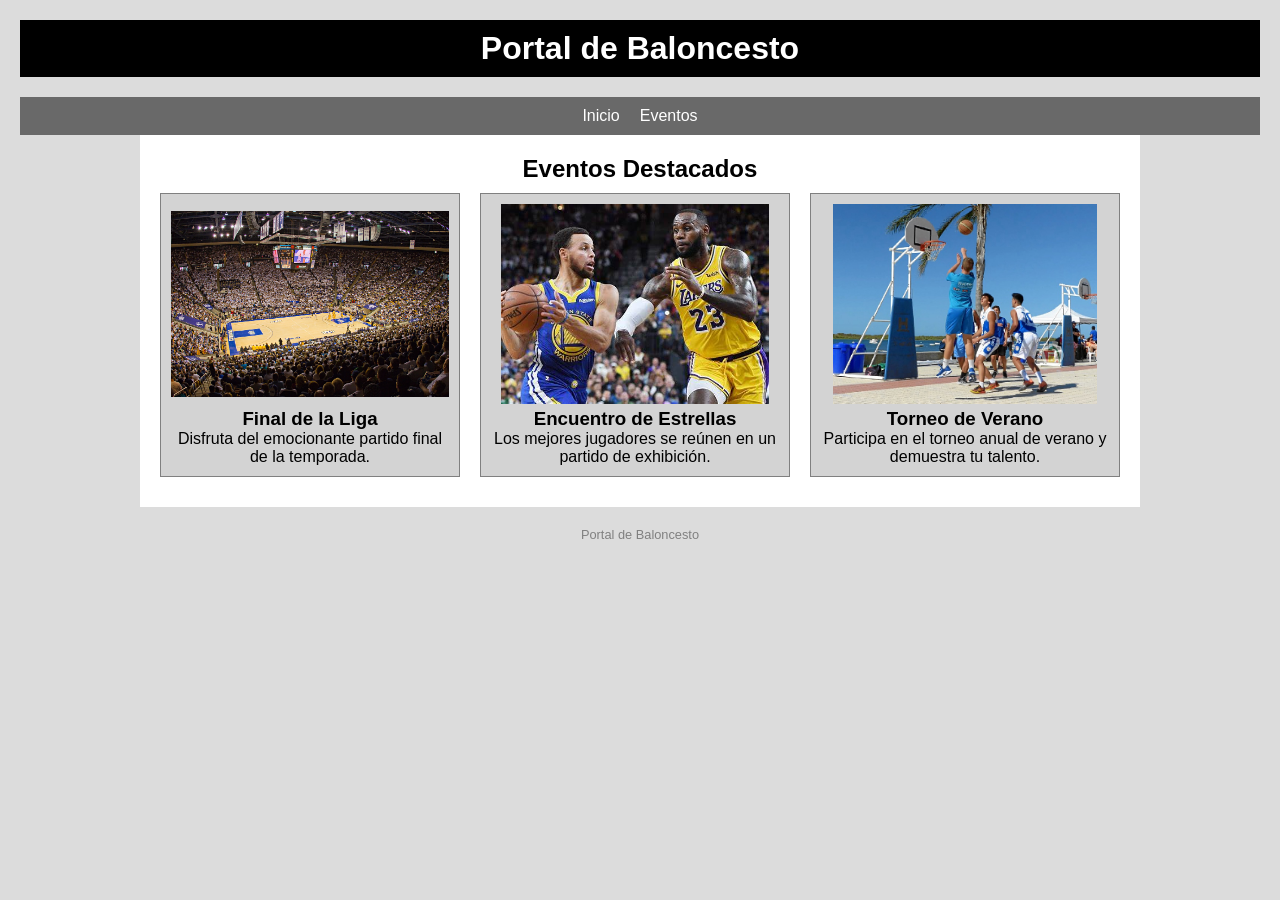
<file: lenguaje_de_marcas/Proyecto/index.html>
<!DOCTYPE html>
<html lang="es">
<head>
  <meta charset="UTF-8">
  <title>Portal de Baloncesto</title>
  <link rel="stylesheet" href="css/estilos.css">
</head>
<body>
  <header>
    <h1>Portal de Baloncesto</h1>
  </header>
  
  <nav>
    <ul>
      <li><a href="index.html">Inicio</a></li>
      <li><a href="eventos.html">Eventos</a></li>
    </ul>
  </nav>
  
  <main>
    <h2 align="center">Eventos Destacados</h2>
    <section id="carrusel">
      <article class="evento">
        <img src="recursos/foto_pabellon.jpg" alt="Imagen del partido final">
        <h3>Final de la Liga</h3>
        <p>Disfruta del emocionante partido final de la temporada.</p>
      </article>
      <article class="evento">
        <img src="recursos/foto_jugadores.jpg" alt="Imagen del encuentro de estrellas">
        <h3>Encuentro de Estrellas</h3>
        <p>Los mejores jugadores se reúnen en un partido de exhibición.</p>
      </article>
      <article class="evento">
        <img src="recursos/foto_torneo_verano.jpg" alt="Imagen del torneo de verano">
        <h3>Torneo de Verano</h3>
        <p>Participa en el torneo anual de verano y demuestra tu talento.</p>
      </article>
    </section>
  </main>
  
  <footer>
    <p>Portal de Baloncesto</p>
  </footer>
</body>
</html>
</file>
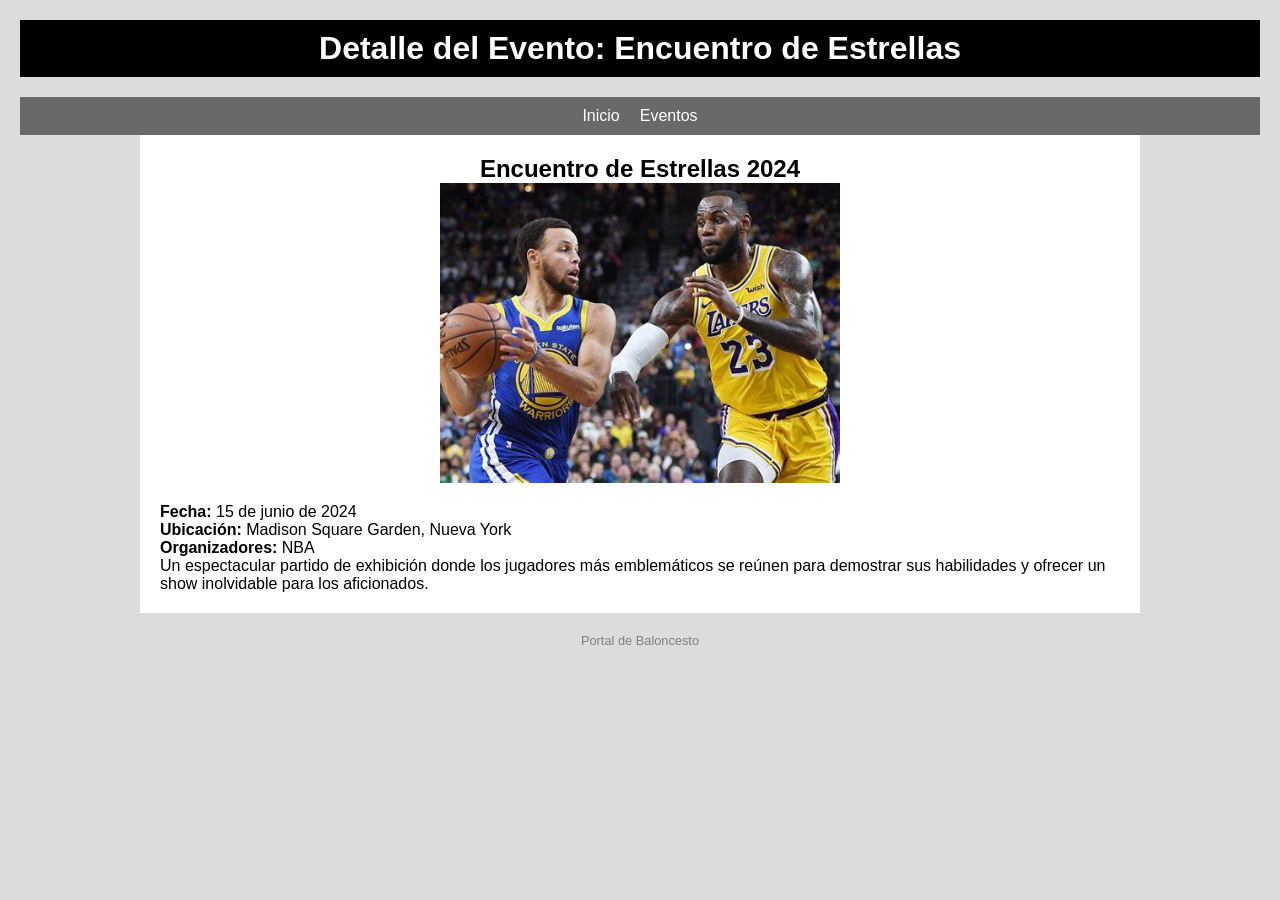
<file: lenguaje_de_marcas/Proyecto/detalle_estrellas.html>
<!DOCTYPE html>
<html lang="es">
<head>
  <meta charset="UTF-8">
  <title>Detalle del Evento - Encuentro de Estrellas</title>
  <link rel="stylesheet" href="css/estilos.css">
</head>
<body>
  <header>
    <h1>Detalle del Evento: Encuentro de Estrellas</h1>
  </header>
  
  <nav>
    <ul>
      <li><a href="index.html">Inicio</a></li>
      <li><a href="eventos.html">Eventos</a></li>
    </ul>
  </nav>
  
  <main>
    <article>
      <h2>Encuentro de Estrellas 2024</h2>
      <img class="imagen-detalle" src="recursos/foto_jugadores.jpg" alt="Imagen del encuentro de estrellas">
      <p><strong>Fecha:</strong> 15 de junio de 2024</p>
      <p><strong>Ubicación:</strong> Madison Square Garden, Nueva York</p>
      <p><strong>Organizadores:</strong> NBA</p>
      <p>
        Un espectacular partido de exhibición donde los jugadores más emblemáticos se reúnen para demostrar sus habilidades 
        y ofrecer un show inolvidable para los aficionados.
      </p>
    </article>
  </main>
  
  <footer>
    <p>Portal de Baloncesto</p>
  </footer>
</body>
</html>
</file>
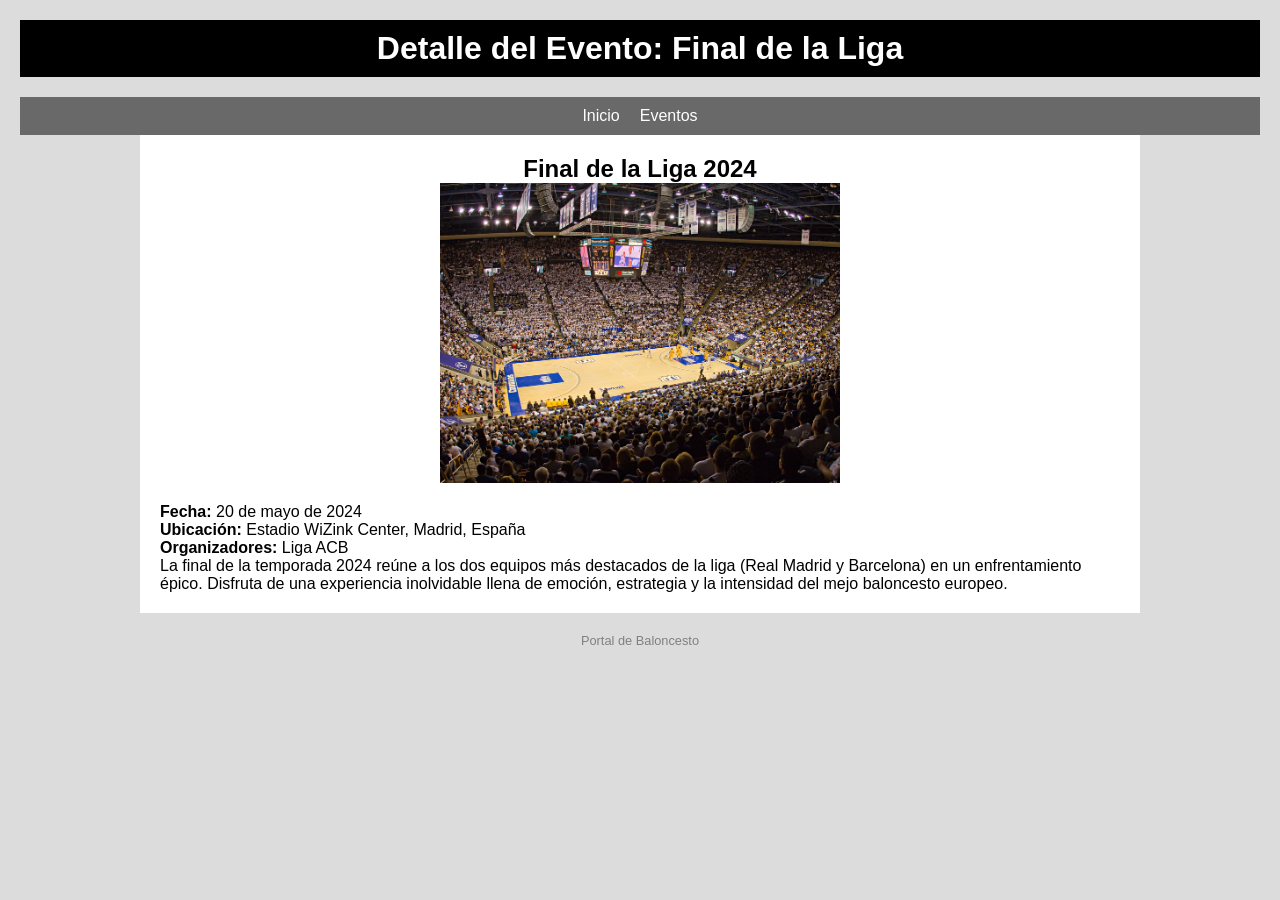
<file: lenguaje_de_marcas/Proyecto/detalle_final.html>
<!DOCTYPE html>
<html lang="es">
<head>
  <meta charset="UTF-8">
  <title>Detalle del Evento - Final de la Liga</title>
  <link rel="stylesheet" href="css/estilos.css">
</head>
<body>
  <header>
    <h1>Detalle del Evento: Final de la Liga</h1>
  </header>
  
  <nav>
    <ul>
      <li><a href="index.html">Inicio</a></li>
      <li><a href="eventos.html">Eventos</a></li>
    </ul>
  </nav>
  
  <main>
    <article>
      <h2>Final de la Liga 2024</h2>
      <img class="imagen-detalle" src="recursos/foto_pabellon.jpg" alt="Imagen del partido final">
      <p><strong>Fecha:</strong> 20 de mayo de 2024</p>
      <p><strong>Ubicación:</strong> Estadio WiZink Center, Madrid, España</p>
      <p><strong>Organizadores:</strong> Liga ACB</p>
      <p>
        La final de la temporada 2024 reúne a los dos equipos más destacados de la liga (Real Madrid y Barcelona) en un enfrentamiento épico. 
        Disfruta de una experiencia inolvidable llena de emoción, estrategia y la intensidad del mejo baloncesto europeo.
      </p>
    </article>
  </main>
  
  <footer>
    <p>Portal de Baloncesto</p>
  </footer>
</body>
</html>
</file>
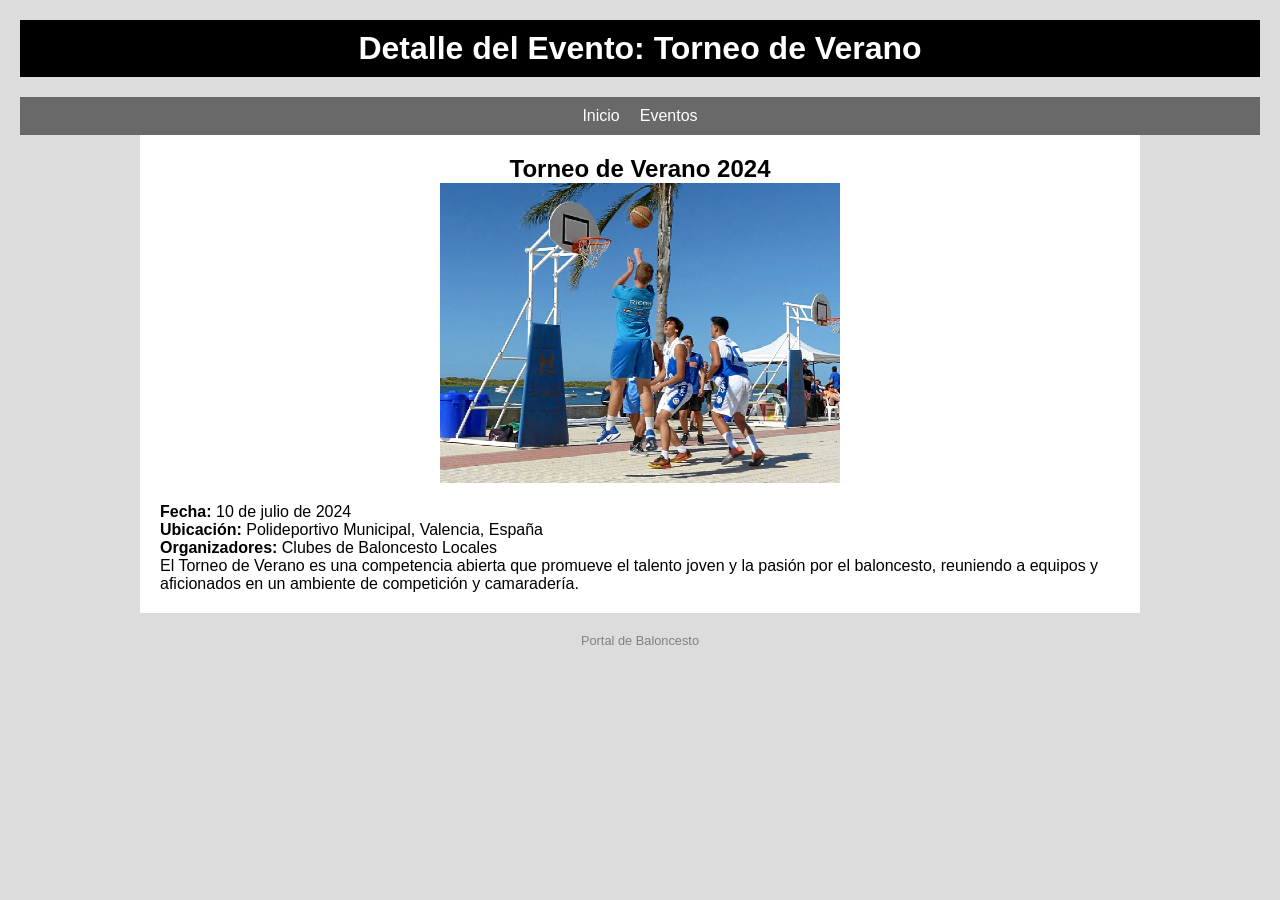
<file: lenguaje_de_marcas/Proyecto/detalle_torneo.html>
<!DOCTYPE html>
<html lang="es">
<head>
  <meta charset="UTF-8">
  <title>Detalle del Evento - Torneo de Verano</title>
  <link rel="stylesheet" href="css/estilos.css">
</head>
<body>
  <header>
    <h1>Detalle del Evento: Torneo de Verano</h1>
  </header>
  
  <nav>
    <ul>
      <li><a href="index.html">Inicio</a></li>
      <li><a href="eventos.html">Eventos</a></li>
    </ul>
  </nav>
  
  <main>
    <article>
      <h2>Torneo de Verano 2024</h2>
      <img class="imagen-detalle" src="recursos/foto_torneo_verano.jpg" alt="Imagen del torneo de verano">
      <p><strong>Fecha:</strong> 10 de julio de 2024</p>
      <p><strong>Ubicación:</strong> Polideportivo Municipal, Valencia, España</p>
      <p><strong>Organizadores:</strong> Clubes de Baloncesto Locales</p>
      <p>
        El Torneo de Verano es una competencia abierta que promueve el talento joven y la pasión por el baloncesto, 
        reuniendo a equipos y aficionados en un ambiente de competición y camaradería.
      </p>
    </article>
  </main>
  
  <footer>
    <p>Portal de Baloncesto</p>
  </footer>
</body>
</html>
</file>
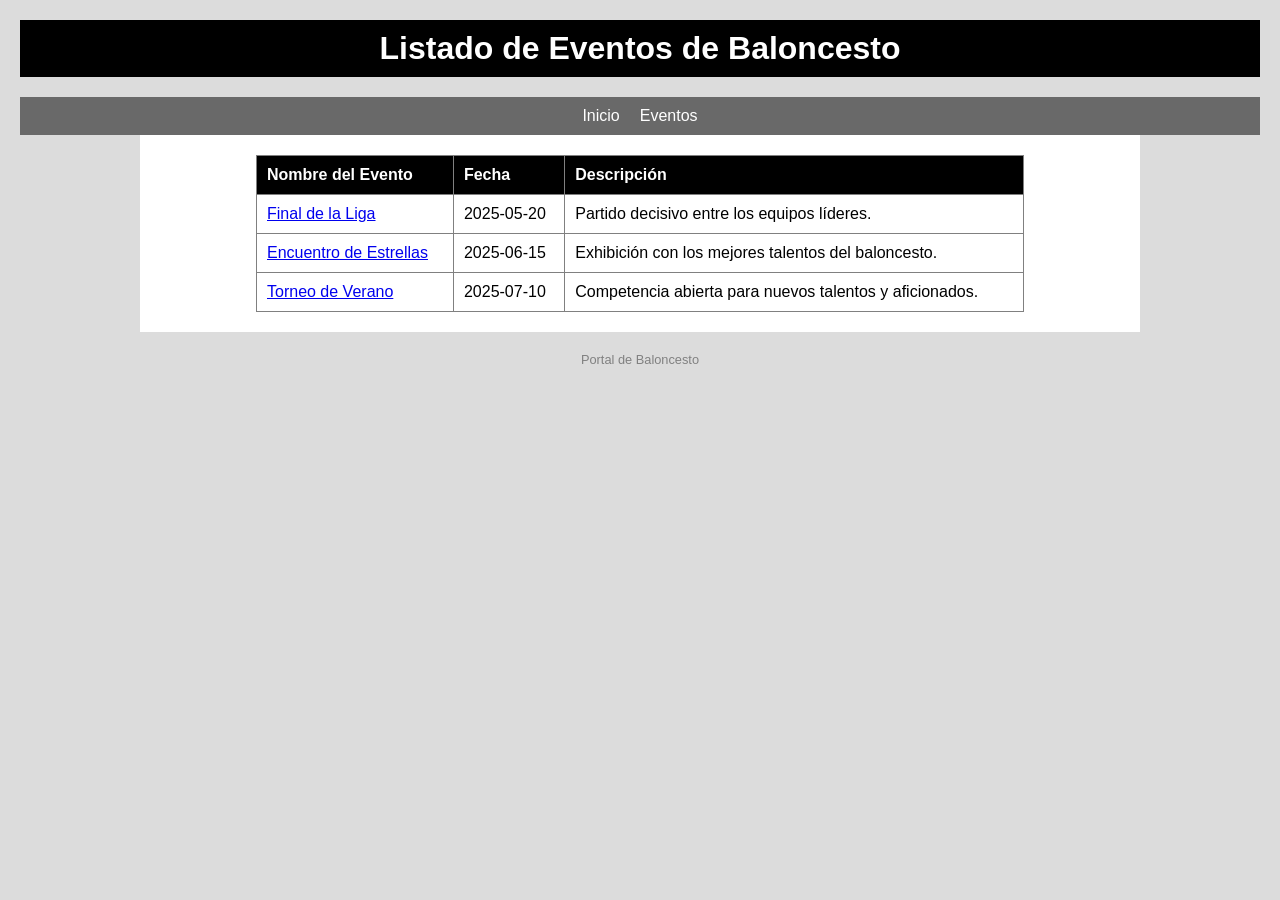
<file: lenguaje_de_marcas/Proyecto/eventos.html>
<!DOCTYPE html>
<html lang="es">
<head>
  <meta charset="UTF-8">
  <title>Listado de Eventos de Baloncesto</title>
  <link rel="stylesheet" href="css/estilos.css">
</head>
<body>
  <header>
    <h1>Listado de Eventos de Baloncesto</h1>
  </header>
  
  <nav>
    <ul>
      <li><a href="index.html">Inicio</a></li>
      <li><a href="eventos.html">Eventos</a></li>
    </ul>
  </nav>
  
  <main>
    <section>
      <table>
        <thead>
          <tr>
            <th>Nombre del Evento</th>
            <th>Fecha</th>
            <th>Descripción</th>
          </tr>
        </thead>
        <tbody>
          <tr>
            <td><a href="detalle_final.html">Final de la Liga</a></td>
            <td>2025-05-20</td>
            <td>Partido decisivo entre los equipos líderes.</td>
          </tr>
          <tr>
            <td><a href="detalle_estrellas.html">Encuentro de Estrellas</a></td>
            <td>2025-06-15</td>
            <td>Exhibición con los mejores talentos del baloncesto.</td>
          </tr>
          <tr>
            <td><a href="detalle_torneo.html">Torneo de Verano</a></td>
            <td>2025-07-10</td>
            <td>Competencia abierta para nuevos talentos y aficionados.</td>
          </tr>
        </tbody>
      </table>
    </section>
  </main>
  
  <footer>
    <p>Portal de Baloncesto</p>
  </footer>
</body>
</html>
</file>
<file: lenguaje_de_marcas/Proyecto/css/estilos.css>
* {
  margin: 0;
  padding: 0;
  box-sizing: border-box;
}

body {
  font-family: Arial, sans-serif;
  background: gainsboro;
  color: black;
  padding: 20px;
}

header {
  background: black;
  color: white;
  padding: 10px;
  text-align: center;
  margin-bottom: 20px;
}

nav ul {
  list-style: none;
  display: flex;
  justify-content: center;
  background: dimgray;
  padding: 10px;
}

nav ul li {
  margin: 0 10px;
}

nav ul li a {
  color: white;
  text-decoration: none;
}

main {
  max-width: 1000px;
  margin: auto;
  background: white;
  padding: 20px;
  margin-bottom: 20px;
}

footer {
  text-align: center;
  font-size: 0.8em;
  color: gray;
}

#carrusel {
  display: flex;
  overflow-x: auto;
  gap: 20px;
  padding: 10px 0;
}

#carrusel .evento {
  min-width: 300px;
  background: lightgray;
  padding: 10px;
  border: 1px solid gray;
  text-align: center;
}

#carrusel .evento img {
  width: 100%;
  height: 200px;
  object-fit: contain;
}

table {
  width: 80%;
  border-collapse: collapse;
  margin: auto;
}

table th, table td {
  border: 1px solid gray;
  padding: 10px;
  text-align: left;
}

table th {
  background: black;
  color: white;
}

.imagen-detalle {
  display: block;
  margin: 0 auto 20px auto;
  width: 400px;
  height: 300px;
  object-fit: cover;
}

main article h2 {
  text-align: center;
}
</file>
